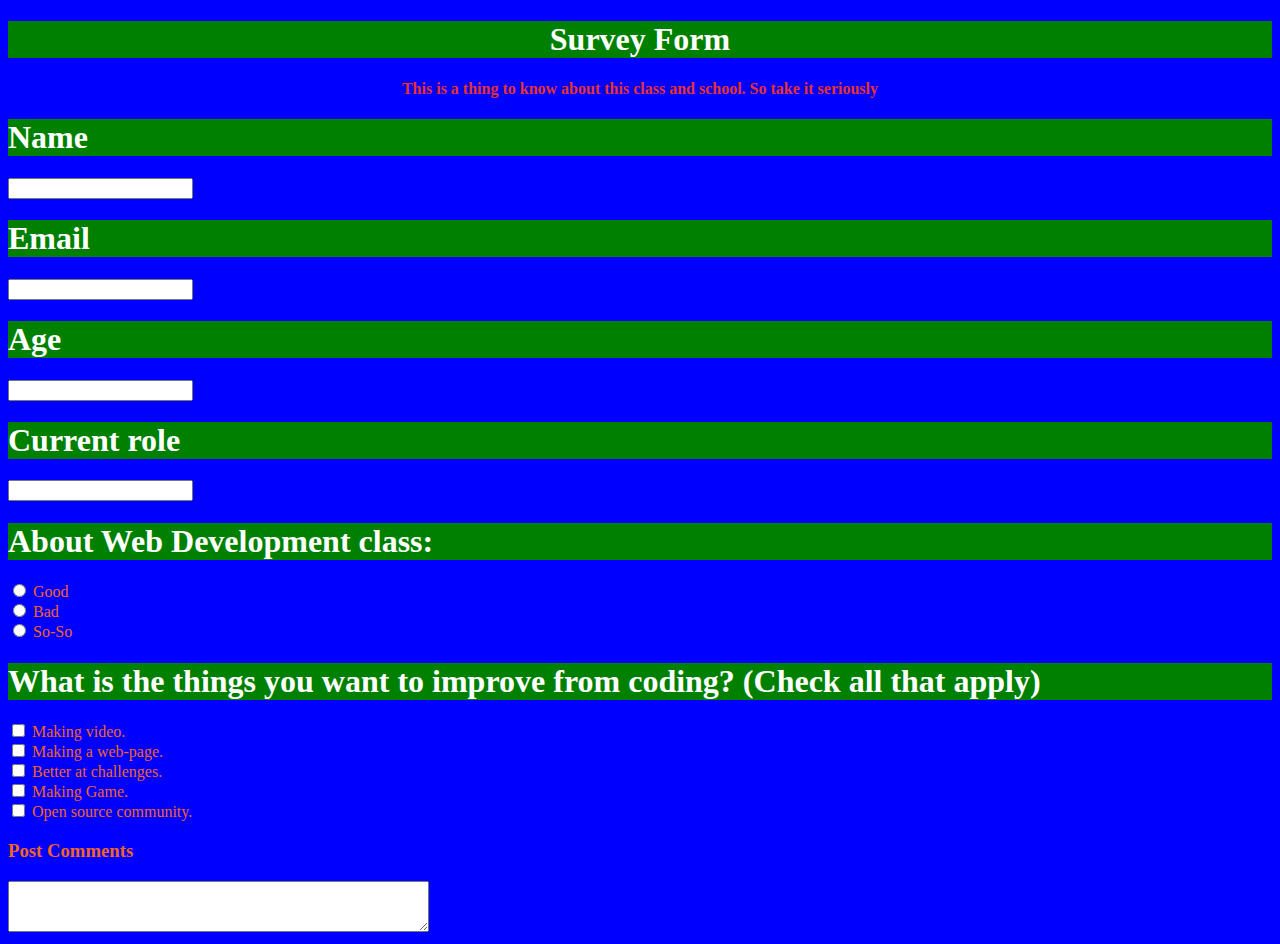
<file: SurveryForm/index.html>
<!DOCTYPE html>
<html lang="en">
<head>
    <meta charset="UTF-8">
    <meta http-equiv="X-UA-Compatible" content="IE=edge">
    <meta name="viewport" content="width=device-width, initial-scale=1.0">
    <title>Survey Form</title>
    <link href="index.css" rel="stylesheet">
</head>
<body>
    <div class="introduction">
        <h1 style="text-align: center;">Survey Form</h1>
        <h4 style="text-align: center;">This is a thing to know about this class and school. So take it seriously</h4>
    </div>

    <div class="body">
        <body style="background: blue;"></body>
        <h1><lable for="Name">Name</lable></h1>
        <input id="Name" type="text-field" name="Name">
        <h1><lable for="password">Email</lable></h1>
        <input id="Email" type="Email" name="Email">
        <h1><lable for="Age">Age</lable></h1>
        <input id="Age" type="number" name="Age" step="2">
        <h1><lable for="volume">Current role</lable></h1>
        <input type="text" list="Current role" id="role">
        <datalist id="Current role">
            <option value="Teacher"></option>
            <option value="Student"></option>
        </datalist>
    <div>
        <h1>About Web Development class:</h1>
        <div>
        <input id="Good" name="class" type="radio" value="Good">
        <label for="Good">Good</label>
        </div>

        <div>
        <input id="Bad" name="class" type="radio" value="Bad">
        <label for="Bad">Bad</label>
        </div>
        
        <div>
        <input id="So-So" name="class" type="radio" value="So-So">
        <label for="So-So">So-So</label>
        </div>
    </div>
        
    <div>
        <h1>What is the things you want to improve from coding? (Check all that apply)</h1>
        <div>
        <input id="video" name="improve" type="checkbox" value="video">
        <label for="video">Making video.</label>
        </div>
        <div>
        <input id="web-page" name="improve" type="checkbox" value="web-page">
        <label for="web-page">Making a web-page.</label>
        </div>
        <div>
        <input id="challenges" name="improve" type="checkbox" value="challenges">
        <label for="challenges">Better at challenges.</label>
        </div>
        <div>
        <input id="Game" name="improve" type="checkbox" value="Game">
        <label for="Game">Making Game.</label>
        </div>
        <div>
        <input id="community" name="improve" type="checkbox" value="community">
        <label for="community">Open source community.</label>
        </div>
    </div>
    
    <div>
        <label for="comments"><h3>Post Comments</h3></label>
        <textarea id="comments" name="comments" rows="3" cols="50">
            
        </textarea>
    </div>

    
    </div>
</body>
</html>
</file>
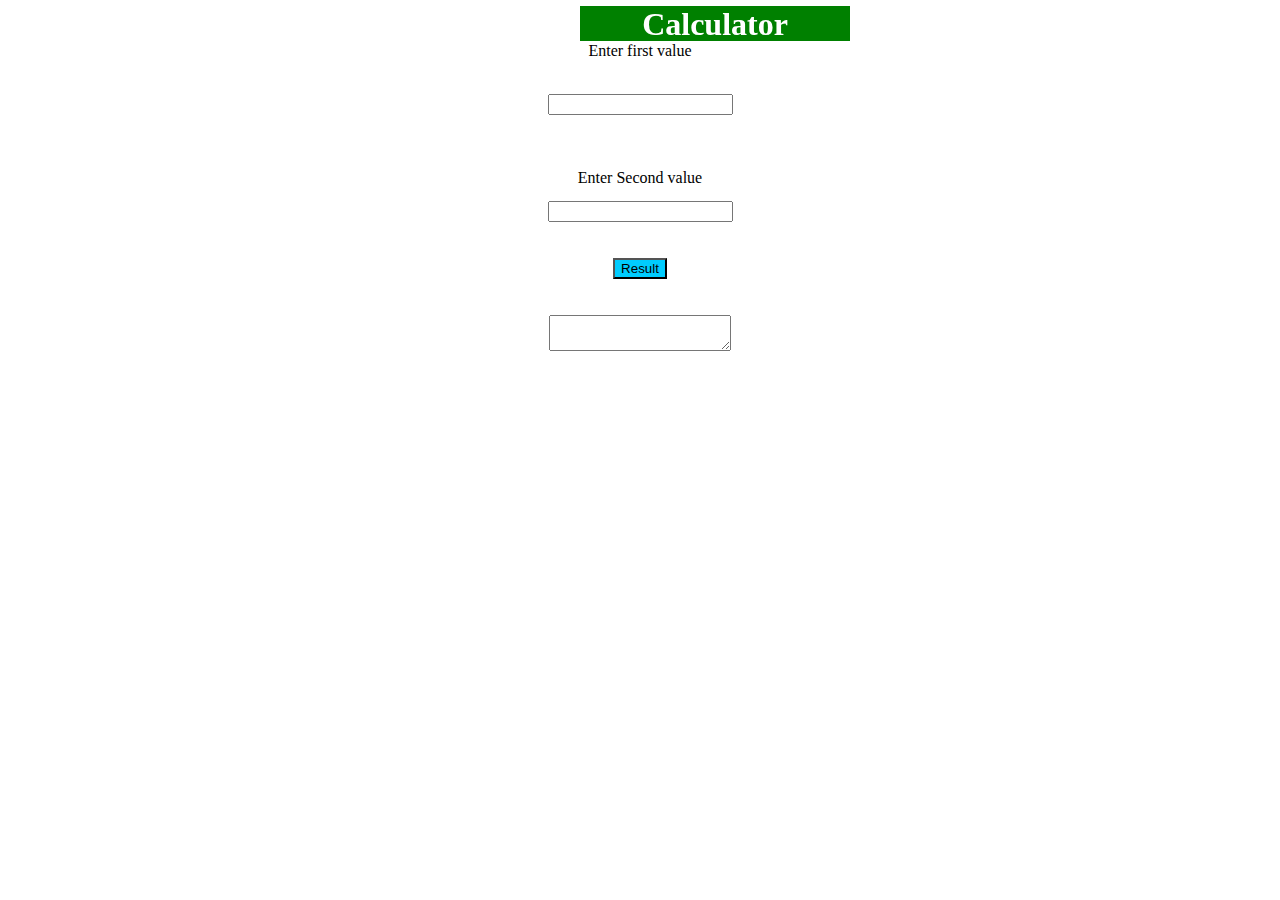
<file: calculator/calculator.html>
<html lang="en">
<head>
    <meta charset="UTF-8">
    <meta http-equiv="X-UA-Compatible" content="IE=edge">
    <meta name="viewport" content="width=device-width, initial-scale=1.0">
    <title>Calculator</title>
    <link href="calculator.css" rel="stylesheet">
</head>
<body>
    <div class = "top">
        <h1 style="text-align: center;">Calculator</h1>
    </div>
    <br>
    <p id="one">Enter first value</p>
    <br>
    <input type="text" id="name">
    <br>
    <p id="two">Enter Second value</p>
    <br>
    <input type="text" id="name2">
    <br>
    <br>
    <input type="button" value="Result" id="button" onclick="func()">
    <br>
    <br>
    <textarea id="name3"></textarea>
    <script>
        function func(){
        let a = Number(document.getElementById("name").value);
        let b = Number(document.getElementById("name2").value);
        let c = a+b;
        document.getElementById("name3").innerHTML = c;
    }
    </script>
</body>
</html>
</file>
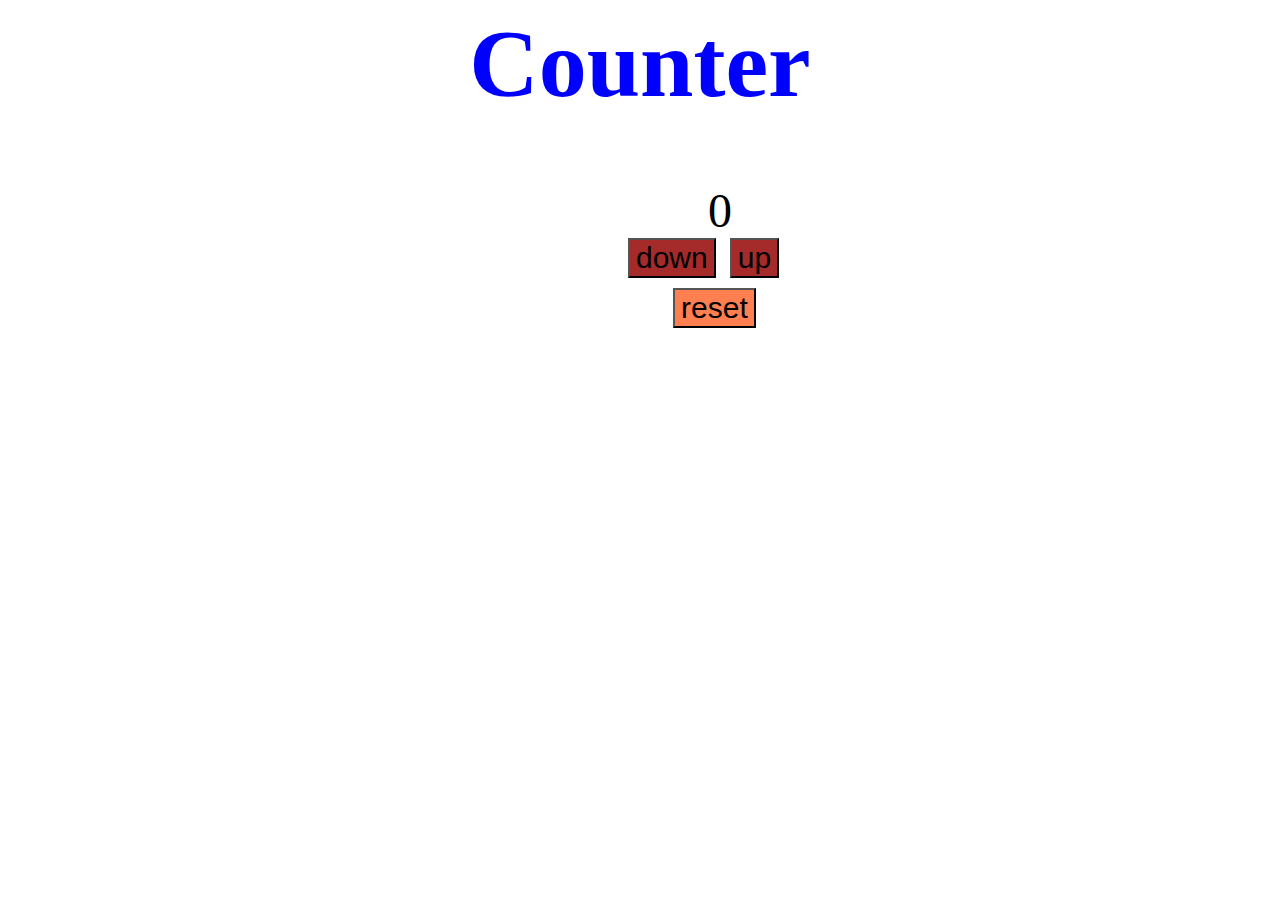
<file: counter/counter.html>
<html lang="en">
<head>
    <meta charset="UTF-8">
    <meta http-equiv="X-UA-Compatible" content="IE=edge">
    <meta name="viewport" content="width=device-width, initial-scale=1.0">
    <title>counter</title>
    <link href="counter.css" rel="stylesheet">
</head>
<body>
    <div id = "top">
        <h1 style="text-align: center;">Counter</h1>
        <div id="number">0</div>
    </div>
    <div>
        <input type="button" value="down" id="down" onclick="decrease()">
        <input type="button" value="up" id="up" onclick="increase()">
        <input type="button" value="reset" id="reset" onclick="reset()">
    </div>
    <script>
        function decrease() {
            let subtract = Number(document.getElementById("number").textContent) - 1;
            document.getElementById("number").innerHTML = subtract;

            if (subtract < 0) {
                document.getElementById("number").style.color = "red";
            }
        }
        function increase(){
            let addition = Number(document.getElementById("number").textContent) + 1;
            document.getElementById("number").innerHTML = addition;
            if(addition >0){
                document.getElementById("number").style.color = "Green";
            }
            
        }
        function reset(){
            let reset = (number = 0);
            document.getElementById("number").innerHTML = reset;
        }
    </script>
</body>
</html>
</file>
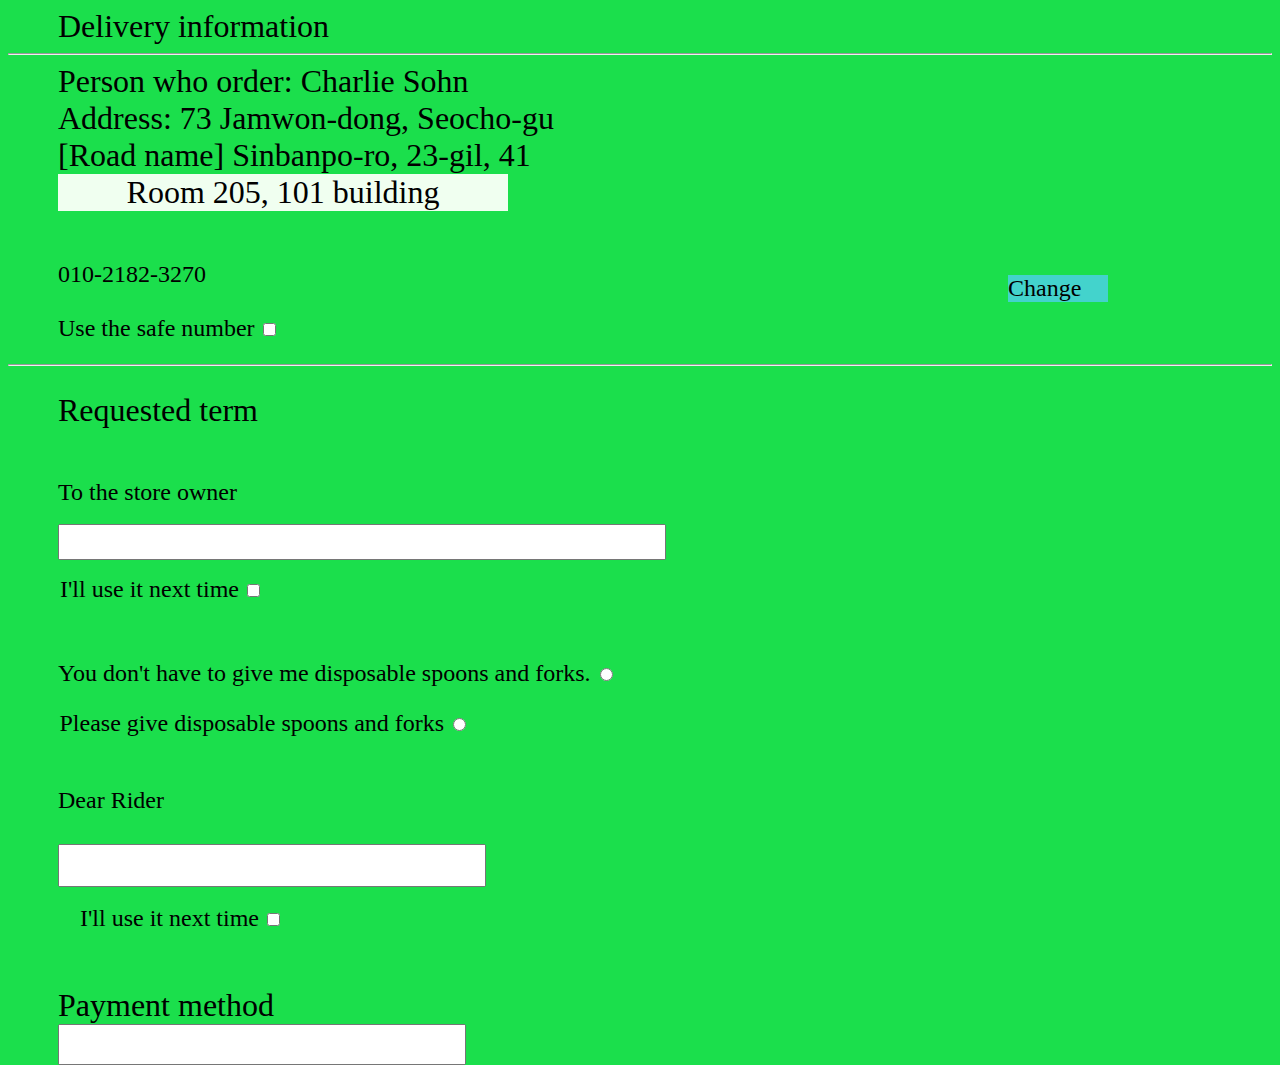
<file: order/order3.html>
<!DOCTYPE html>
<html lang="en">
<head>
    <meta charset="UTF-8">
    <meta http-equiv="X-UA-Compatible" content="IE=edge">
    <meta name="viewport" content="width=device-width, initial-scale=1.0">
    <title>order3</title>
    <link href="order3.css" rel="stylesheet">
</head>
<body>
    <body style="background: rgb(27, 223, 76);"></body>
    <div id="deliver">Delivery information</div>
    <hr>
    <div id="name">Person who order: Charlie Sohn</div>
    <div id="Address">Address: 73 Jamwon-dong, Seocho-gu</div>
    <div id="Road">[Road name] Sinbanpo-ro, 23-gil, 41</div>
    <div id="home">Room 205, 101 building</div>
    <div id="phone">010-2182-3270</div>
    <div id="change">Change</div>
    <label id="number">Use the safe number</label>
    <input id="number" name="phone" type="checkbox" value="number">
    <div id="Requested">Requested term</div>
    <div id="own">To the store owner</div>
    <hr>
    <lable for="ask"></lable>
    <input id="ask" type="ask" name="ask">
    <label id="use">I'll use it next time</label>
    <input id="use" name="use" type="checkbox" value="use">
    <div>
        <label id="spoon">You don't have to give me disposable spoons and forks.</label>
        <input id="spoon" name="spoon" type="radio" value="spoon">

        <label id="fork">Please give disposable spoons and forks</label>
        <input id="fork" name="fork" type="radio" value="fork">
    
    </div>
    <div id="rider">Dear Rider</div>
    <lable for="ride"></lable>
    <input id="ride" type="ride" name="ride">
    <label id="next">I'll use it next time</label>
    <input id="next" name="next" type="checkbox" value="next">
    <div id="pay">Payment method</div>
    <label for="payment"></label>
        <input type="text" list="payments" id="payment">
        <datalist id="payments">
            <option value="Credit/check card"></option>
            <option value="Naver Pay"></option>
            <option value="Kakao Pay"></option>
            <option value="Toss"></option>
            <option value="We meet and pay by credit card"></option>
            <option value="We meet and pay in cash"></option>
        </datalist>
</body>
</html>
</file>
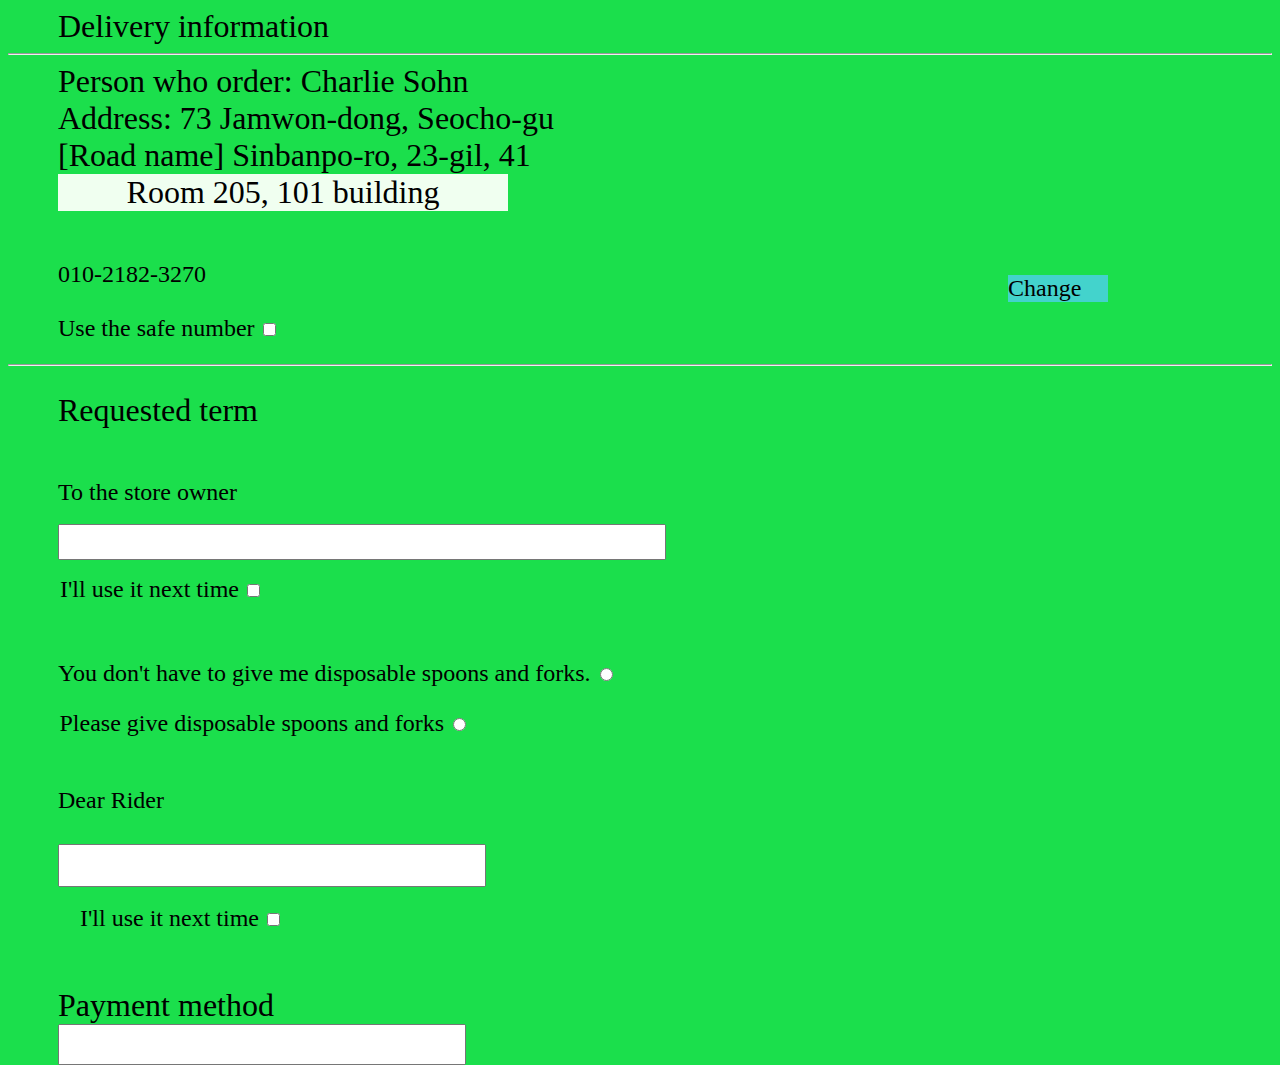
<file: OrderingSystem/order3.html>
<!DOCTYPE html>
<html lang="en">
<head>
    <meta charset="UTF-8">
    <meta http-equiv="X-UA-Compatible" content="IE=edge">
    <meta name="viewport" content="width=device-width, initial-scale=1.0">
    <title>order3</title>
    <link href="order3.css" rel="stylesheet">
</head>
<body>
    <body style="background: rgb(27, 223, 76);"></body>
    <div id="deliver">Delivery information</div>
    <hr>
    <div id="name">Person who order: Charlie Sohn</div>
    <div id="Address">Address: 73 Jamwon-dong, Seocho-gu</div>
    <div id="Road">[Road name] Sinbanpo-ro, 23-gil, 41</div>
    <div id="home">Room 205, 101 building</div>
    <div id="phone">010-2182-3270</div>
    <div id="change">Change</div>
    <label id="number">Use the safe number</label>
    <input id="number" name="phone" type="checkbox" value="number">
    <div id="Requested">Requested term</div>
    <div id="own">To the store owner</div>
    <hr>
    <lable for="ask"></lable>
    <input id="ask" type="ask" name="ask">
    <label id="use">I'll use it next time</label>
    <input id="use" name="use" type="checkbox" value="use">
    <div>
        <label id="spoon">You don't have to give me disposable spoons and forks.</label>
        <input id="spoon" name="spoon" type="radio" value="spoon">

        <label id="fork">Please give disposable spoons and forks</label>
        <input id="fork" name="spoon" type="radio" value="fork">
    
    </div>
    <div id="rider">Dear Rider</div>
    <lable for="ride"></lable>
    <input id="ride" type="ride" name="ride">
    <label id="next">I'll use it next time</label>
    <input id="next" name="next" type="checkbox" value="next">
    <div id="pay">Payment method</div>
    <label for="payment"></label>
        <input type="text" list="payments" id="payment">
        <datalist id="payments">
            <option value="Credit/check card"></option>
            <option value="Naver Pay"></option>
            <option value="Kakao Pay"></option>
            <option value="Toss"></option>
            <option value="We meet and pay by credit card"></option>
            <option value="We meet and pay in cash"></option>
        </datalist>
</body>
</html>
</file>
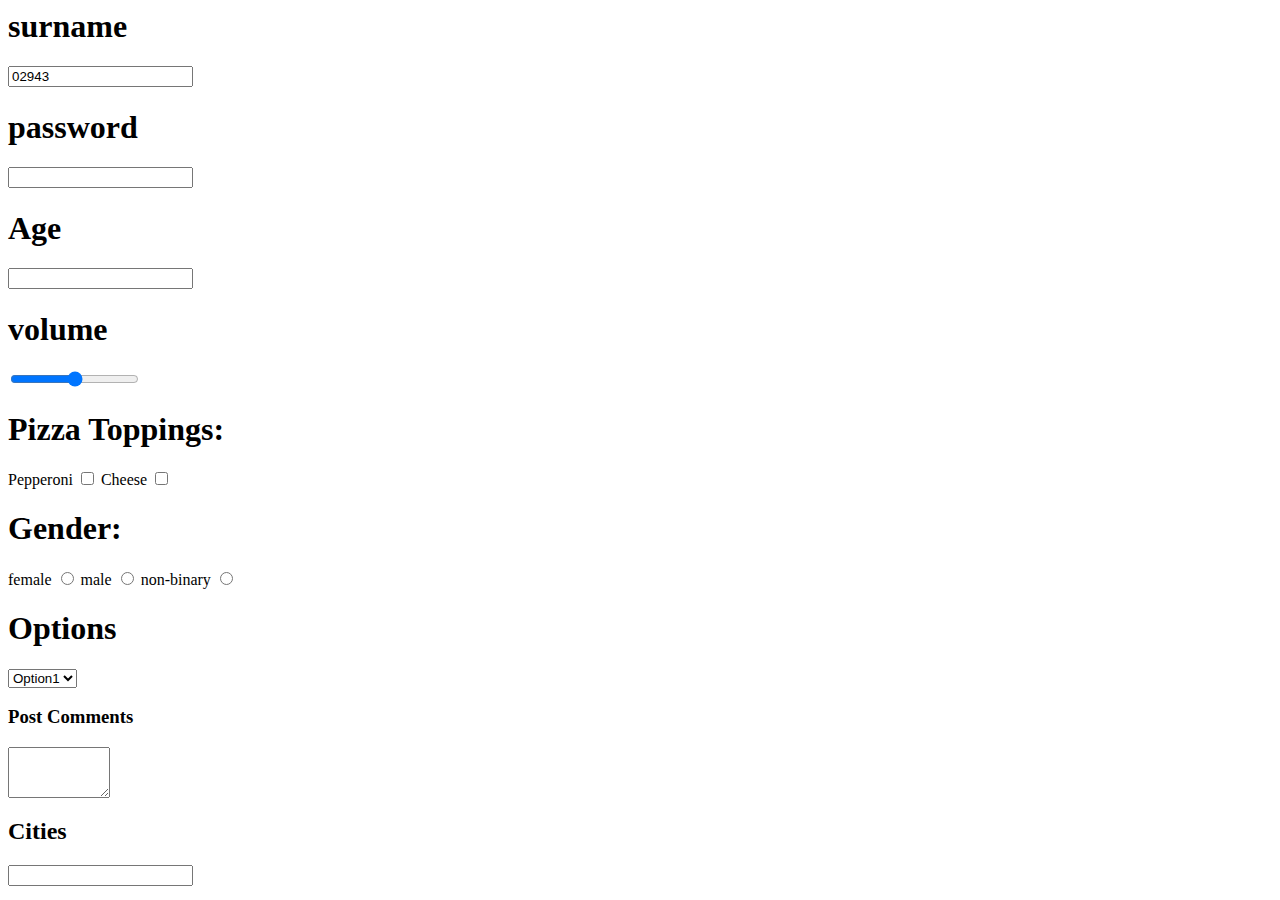
<file: Scheduler/index2.html>
<html lang="en">
<head>
    <meta charset="UTF-8">
    <meta http-equiv="X-UA-Compatible" content="IE=edge">
    <meta name="viewport" content="width=device-width, initial-scale=1.0">
    <title>Document</title>
</head>
<body>
    <h1><lable for="surname">surname</lable></h1>
    <input id="surname" name="text-field" value="02943">
    <h1><lable for="password">password</lable></h1>
    <input id="password" type="password" name="password">
    <h1><lable for="age">Age</lable></h1>
    <input id="age" type="number" name="age" step="4">
    <h1><lable for="volume">volume</lable></h1>
    <input id="volume" type="range" min="0" max="100" name="volume" step="2">
    <h1><lable for="pepperoni">Pizza Toppings:</lable></h1>
    <label for="pepperoni">Pepperoni</label>
    <input id="pepperoni" name="toppings" type="checkbox" value="pepperoni">
    <label for="cheese">Cheese</label>
    <input id="cheese" name="toppings" type="checkbox" value="cheese">

    <div>
        <h1>Gender:</h1>
        <label for="female">female</label>
        <input id="female" name="gender" type="radio" value="female">

        <label for="male">male</label>
        <input id="male" name="gender" type="radio" value="male">

        <label for="non-binary">non-binary</label>
        <input id="non-binary" name="gender" type="radio" value="non-binary">

    </div>

    <div>
        <label for="options"><h1>Options</h1></label>
        <select id="options" name="options">
            <option value="1">Option1</option>
            <option value="2">Option2</option>
            <option value="3">Option3</option>
            <option value="4">Option4</option>
            <option value="5">Option5</option>
        </select>
    </div>
    
    <div>
        <label for="comments"><h3>Post Comments</h3></label>
        <textarea id="comments" name="comments" rows="3" cols="10">
            
        </textarea>
    </div>

    <div>
        <label for="city"><h2>Cities</h2></label>
        <input type="text" list="cities" id="city">
        <datalist id="cities">
            <option value="LA"></option>
            <option value="Seoul"></option>
            <option value="New York"></option>
            <option value="London"></option>
            <option value="New Jersey"></option>
            <option value="Tokyo"></option>
            <option value="Hanoi"></option>
            <option value="Singapore"></option>
            <option value="Beijing"></option>
        </datalist>
    </div>


    

    
</body>
</html>
</file>
<file: SurveryForm/index.css>
h1{
    color: white;
    background-color: green;
}

h1{
    font-family: cursive;
}


label{
    color: rgb(241, 100, 35);
}

h4{
    color: rgb(228, 50, 50);
}
</file>
<file: calculator/calculator.css>
h1{
    color: white;
    background-color: green;
    position: fixed;
    top: -15;
    left: 580;
    width: 270px;
    height: 35px;
}

#one{
    text-align:center;
    position: relative;
}

#two{
    text-align: center;
    position: relative;
    top: 20;
    left: 0;
}

#name{
    margin: 0 auto;
    display:flex;
}

#name2{
    margin: 0 auto;
    display: flex;
}
#button{
    margin: 0 auto;
    display: flex;
    background-color: rgb(0, 204, 255);
}
#name3{
    margin: 0 auto;
    display: flex;
}
</file>
<file: counter/counter.css>
#top{
    color: blue;
    font-size:48px;
}
#number{
    color: black;
    position:relative;
    top: 0;
    left: 700;
}
#down{
    background-color: brown;
    position: relative;
    top: 0;
    left: 620;
    font-size:30px;
}
#up{
    background-color: brown;
    position: relative;
    top: 0;
    left: 630;
    font-size:30px;
}
#reset{
    background-color: coral;
    position: relative;
    top: 50;
    left: 520;
    font-size:30px;
}
</file>
<file: order/order3.css>
#deliver{
    text-align:left;
    font-size: xx-large;
    position:relative;
    top: 0px;
    left: 50px;
}
#name{
    text-align:left;
    font-size: xx-large;
    position:relative;
    top: 0px;
    left: 50px;
}
#Address{
    text-align:left;
    font-size: xx-large;
    position:relative;
    top: 0px;
    left: 50px;
}
#Road{
    text-align:left;
    font-size: xx-large;
    position:relative;
    top: 0px;
    left: 50px;
}
#home{
    background-color: honeydew;
    text-align:center;
    width:450px;
    font-size: xx-large;
    position:relative;
    top: 0px;
    left: 50px;
}
#phone{
    text-align:left;
    width:450px;
    font-size: x-large;
    position:relative;
    top: 50px;
    left: 50px;
}
#change{
    background-color: rgb(67, 211, 204);
    text-align:left;
    width:100px;
    font-size: x-large;
    position:relative;
    top: 37px;
    left: 1000px;
}
#number{
    text-align:left;
    font-size: x-large;
    position:relative;
    top: 50px;
    left: 50px;
}
#Requested{
    text-align:left;
    font-size: xx-large;
    position:relative;
    top: 100px;
    left: 50px;
}
#own{
    text-align:left;
    font-size: x-large;
    position:relative;
    top: 150px;
    left: 50px;
}
#ask{
    text-align:left;
    position:relative;
    width: 600px;
    height:30px;
    top: 150px;
    left: 50px;
}
#use{
    text-align:left;
    font-size: x-large;
    position:relative;
    top: 200px;
    left: -560px;
}
#spoon{
    text-align:left;
    font-size: x-large;
    position:relative;
    top: 250px;
    left: 50px;
}
#fork{
    text-align:left;
    font-size: x-large;
    position:relative;
    top: 300px;
    left: -510px;
}
#rider{
    text-align:left;
    font-size: xx-large;
    position:relative;
    top: 350px;
    left: 50px;
}
#ride{
    text-align:left;
    font-size: xx-large;
    position:relative;
    top: 380px;
    left: 50px;
}
#rider{
    text-align:left;
    font-size: x-large;
    position:relative;
    top: 350px;
    left: 50px;
}
#next{
    text-align:left;
    font-size: x-large;
    position:relative;
    top: 430px;
    left: -360px;
}
#pay{
    text-align:left;
    font-size: xx-large;
    position:relative;
    top: 480px;
    left: 50px;
}
#payment{
    position: relative;
    height: 35px;
    width: 400px; 
    top: 480px;
    left: 50px;
}
</file>
<file: OrderingSystem/order3.css>
#deliver{
    text-align:left;
    font-size: xx-large;
    position:relative;
    top: 0px;
    left: 50px;
}
#name{
    text-align:left;
    font-size: xx-large;
    position:relative;
    top: 0px;
    left: 50px;
}
#Address{
    text-align:left;
    font-size: xx-large;
    position:relative;
    top: 0px;
    left: 50px;
}
#Road{
    text-align:left;
    font-size: xx-large;
    position:relative;
    top: 0px;
    left: 50px;
}
#home{
    background-color: honeydew;
    text-align:center;
    width:450px;
    font-size: xx-large;
    position:relative;
    top: 0px;
    left: 50px;
}
#phone{
    text-align:left;
    width:450px;
    font-size: x-large;
    position:relative;
    top: 50px;
    left: 50px;
}
#change{
    background-color: rgb(67, 211, 204);
    text-align:left;
    width:100px;
    font-size: x-large;
    position:relative;
    top: 37px;
    left: 1000px;
}
#number{
    text-align:left;
    font-size: x-large;
    position:relative;
    top: 50px;
    left: 50px;
}
#Requested{
    text-align:left;
    font-size: xx-large;
    position:relative;
    top: 100px;
    left: 50px;
}
#own{
    text-align:left;
    font-size: x-large;
    position:relative;
    top: 150px;
    left: 50px;
}
#ask{
    text-align:left;
    position:relative;
    width: 600px;
    height:30px;
    top: 150px;
    left: 50px;
}
#use{
    text-align:left;
    font-size: x-large;
    position:relative;
    top: 200px;
    left: -560px;
}
#spoon{
    text-align:left;
    font-size: x-large;
    position:relative;
    top: 250px;
    left: 50px;
}
#fork{
    text-align:left;
    font-size: x-large;
    position:relative;
    top: 300px;
    left: -510px;
}
#rider{
    text-align:left;
    font-size: xx-large;
    position:relative;
    top: 350px;
    left: 50px;
}
#ride{
    text-align:left;
    font-size: xx-large;
    position:relative;
    top: 380px;
    left: 50px;
}
#rider{
    text-align:left;
    font-size: x-large;
    position:relative;
    top: 350px;
    left: 50px;
}
#next{
    text-align:left;
    font-size: x-large;
    position:relative;
    top: 430px;
    left: -360px;
}
#pay{
    text-align:left;
    font-size: xx-large;
    position:relative;
    top: 480px;
    left: 50px;
}
#payment{
    position: relative;
    height: 35px;
    width: 400px; 
    top: 480px;
    left: 50px;
}
</file>
